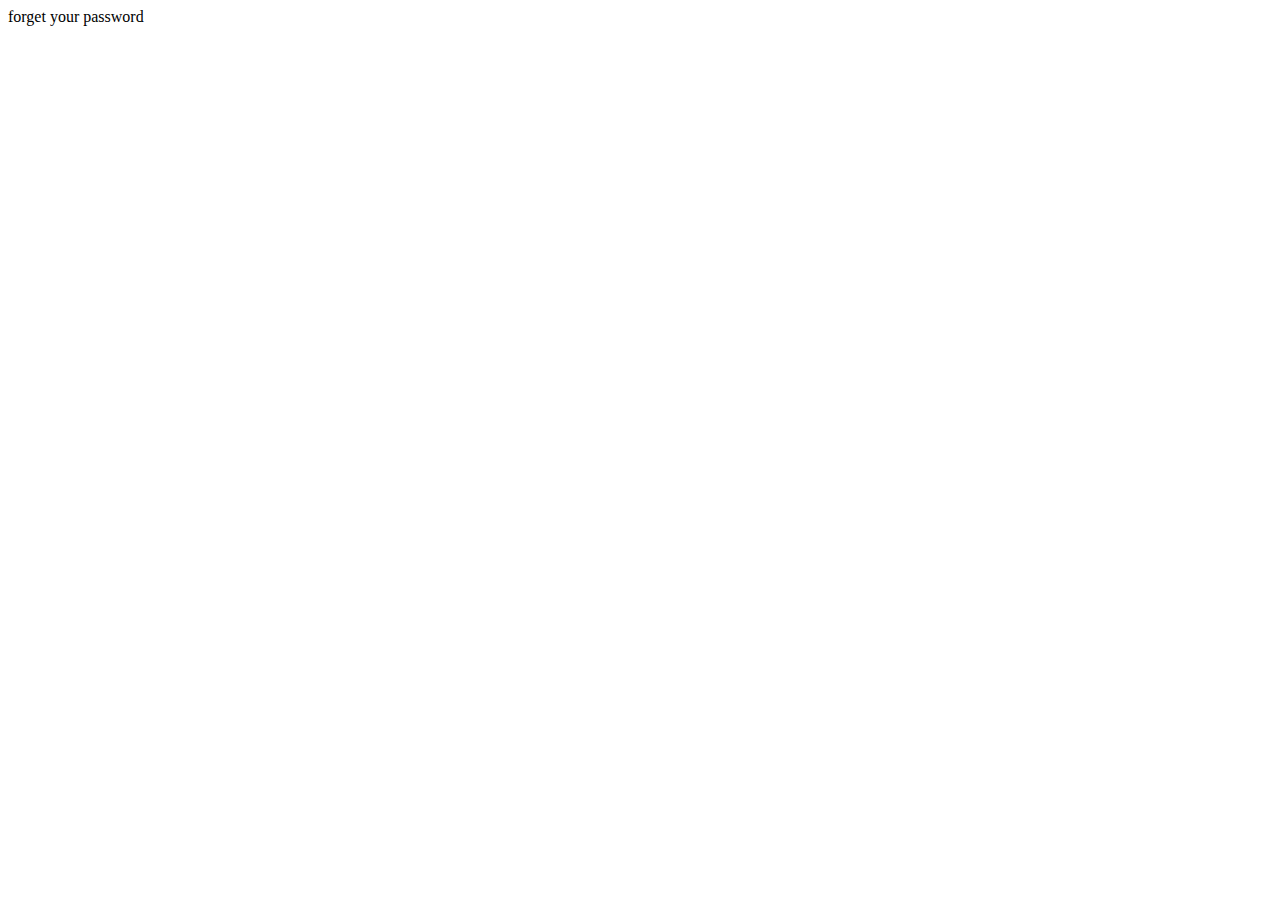
<file: forget_pwd.html>
<!DOCTYPE html>
<html lang="en">

<head>
    <meta charset="UTF-8">
    <meta name="viewport" content="width=device-width, initial-scale=1.0">
    <title>Document</title>
</head>

<body>
    forget your password
</body>

</html>
</file>
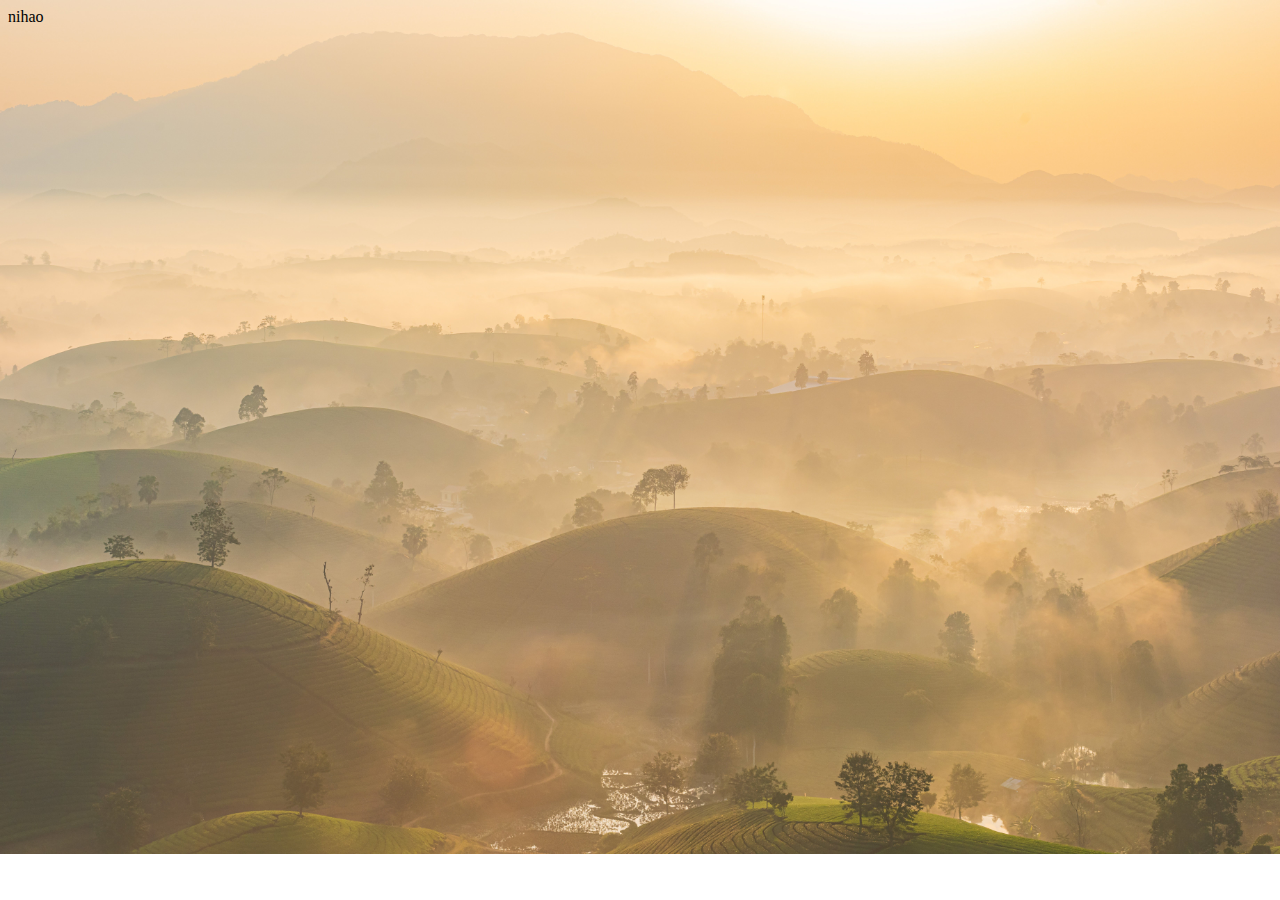
<file: welcome.html>
<!DOCTYPE html>
<html lang="en">

<head>
    <meta charset="UTF-8">
    <meta name="viewport" content="width=device-width, initial-scale=1.0">
    <title>Document</title>
    <style>
        body{
            background: url(/image/彩虹风景.jpg);
            background-repeat: no-repeat;
            background-size: cover;
        }
    </style>
</head>

<body>
    nihao
</body>

</html>
</file>
